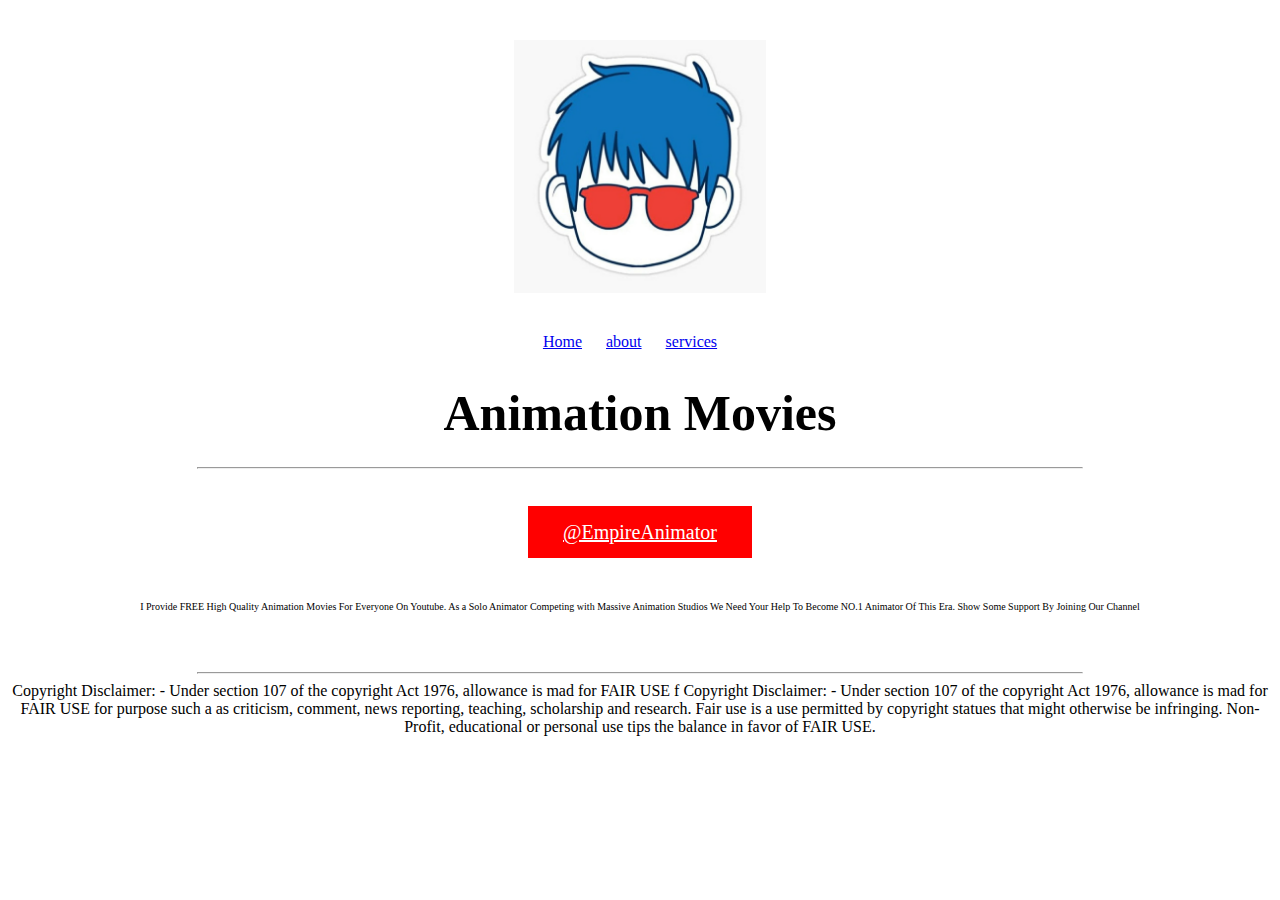
<file: index.html>
<div style="text-align:center; margin-top:40px;"><img style= "width: 20%;" src="logo.jpg"></div>

<body>

<div style="text-align:center; margin-top:40px;">
<a style="padding-right: 20px;" href="index.html">Home</a>
<a style="padding-right: 20px;" href="about.html">about</a>
<a style="padding-right: 20px;" href="service.html">services</a>


<h1 style="font-size:50px; text-align:center;">Animation Movies
<hr style= "width: 70%;"></h1><br>


<div style="text-align:center; margin-bottom:20px;"><a style="font-size:20px; background-color
: red; padding: 15px 35px 15px 35px; color: white;"
href="https://www.youtube.com/channel/UCz9RY67Q6p41pNMLnsckMDw">@EmpireAnimator</a></div><br>

<p style="font-size:10px; text-align:center; line-height: 30px; margin-bottom: 50px;">I Provide FREE High Quality Animation Movies For Everyone On Youtube. As a Solo Animator Competing with Massive Animation Studios We Need Your Help To Become NO.1 Animator Of This Era. Show Some Support By Joining Our Channel</p>

<hr style= "width: 70%;">

</body>


Copyright Disclaimer: - Under section 107 of the copyright Act 1976, allowance is mad for FAIR USE f
Copyright Disclaimer: - Under section 107 of the copyright Act 1976, allowance is mad for FAIR USE for purpose such a as criticism, comment, news reporting, teaching, scholarship and research. Fair use is a use permitted by copyright statues that might otherwise be infringing. Non- Profit, educational or personal use tips the balance in favor of FAIR USE.
</file>
